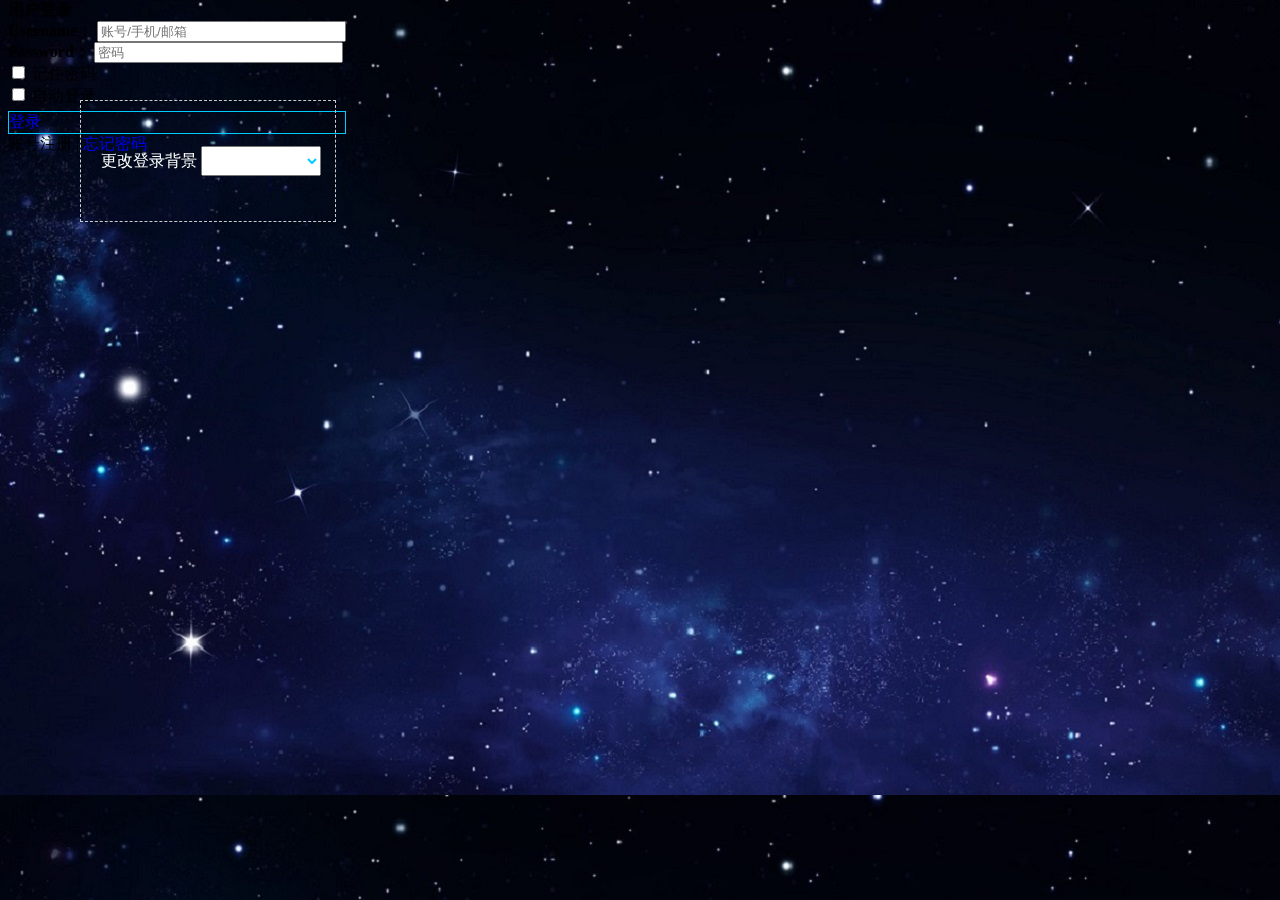
<file: springcloud-consumer/src/main/resources/templates/service/login.html>
<!DOCTYPE html>
<html xmlns="http://www.w3.org/1999/xhtml"
      xmlns:th="http://www.thymeleaf.org"
      xmlns:sec="http://www.thymeleaf.org/thymeleaf-extras-springsecurity3"
      xmlns:layout="http://www.ultrag.net.nz/thymeleaf/layout"
      xmlns:c="http://java.sun.com/jsp/jstl/core">
      
<link th:href="@{../../static/login/css/login.css}" rel="stylesheet" />
<link th:href="@{../../static/login/css/bootstrap.min.css}" rel="stylesheet" />
  
<script th:src="@{../../static/login/js/jquery-2.1.4.min.js}"></script>
<script th:src="@{../../static/login/js/bootstrap.min.js}"></script>
<script th:src="@{../../static/login/js/login.js}"></script>


<!-- 鼠标移动，冒出泡泡效果 -->

<script type="text/javascript" th:src="@{../../static/login/colors/js/sketch.min.js}"></script>
<!-- <script type="text/javascript" th:src="@{colors/js/jquery-1.9.1.min.js}"></script>
<script type="text/javascript" th:src="@{colors/js/jquery.jgrowl.js}"></script>
<script type="text/javascript" th:src="@{colors/js/modernizr.custom.79639.js}"></script>
<script type="text/javascript" th:src="@{colors/js/jquery.swatchbook.js}"></script>
<script type="text/javascript" th:src="@{colors/js/sketch.min.js}"></script>
<script type="text/javascript" th:src="@{colors/js/ui.js}"></script>
<script type="text/javascript" th:src="@{colors/js/jquery.dropdown.js}"></script>
<script type="text/javascript" th:src="@{colors/js/modernizr.custom.63321.js}"></script>
<script type="text/javascript" th:src="@{colors/js/jquery.placeholder.min.js}"></script>
<script type="text/javascript" th:src="@{colors/js/PisualFumikaLogin.js}"></script>
 -->

<script>
setInterval("time.innerHTML=new Date().toLocaleString()+' 星期'+'日一二三四五六'.charAt(new Date().getDay());",1000);
</script>


<style>
body{
background-image:url(../../static/login/background-img/1.jpg);

}

#main{
position:fixed;
top:0px;
z-index:20;
}
 #change_bg_div{
		position:absolute; 
		width:254px;
		height:120px;
		right:10px;
		top:100px;
		z-index:20;
		border:1px dashed #CCC;
		color:#FFF;
} 
#inner{
margin-left:20px;
margin-top:45px;
}
</style>


<head>
<meta charset="UTF-8" />
<title>login</title>
</head>
<body>
<div id="main" >
<input id="register_in" type="hidden" th:value="${register_success}" /> 

<!-- 更改登录背景 -->
<div id="change_bg_div">
<div class="form-group" id="inner">
<label>更改登录背景</label>
<select style="width:120px;height:30px;color:#0CF; text-align:center" id="change_bg">
<option value="1"></option>
<option value="7">星空背景1</option>
<option value="1">星空背景2</option>
<option value="1">------------------</option>
<option value="4">大海背景1</option>
<option value="5">大海背景2</option>
<option value="1">------------------</option>
<option value="1">恢复默认</option>
<option value="1">------------------</option>
</select>
</div>
</div>




<div id="login_div">                  
<div id="login">
<div id="login_top"><strong>用户登录</strong></div>
<div id="apart1"></div>


<form class="m-t" role="form" id="login_form"  th:action="@{/login}" method="post" th:object="${user}" >   
 <div id="user_area">
<div id="username">
<div  class="form-group has-feedback">
<span><strong>Username：</strong></span>
<span class="glyphicon glyphicon-user form-control-feedback"></span>
<input size="28" id="in" th:field="*{username}"  required=""  placeholder="账号/手机/邮箱" />
</div>
</div>
</div> 




<div id="apart2"></div>

<div id="pwd_area">
<div id="password">
<div  class="form-group has-feedback">
<span><strong>Password：</strong></span>
<span class="glyphicon glyphicon-lock form-control-feedback"></span>
<input size="28"  type="password" th:field="*{password}"  required=""  id="pwd_in"  placeholder="密码" />
</div>
</div>
</div>
</form>
<div id="apart3"></div>


<div id="checkBox_area">
<div id="checkBox">
<div class="form-group" style="height:30px;">

<div id="reb_pwd">
<input type="checkbox" />  记住密码
</div>

<div id="auto_login"><input type="checkbox" />  自动登录</div>
</div>
</div>
</div>

<span th:text="${error}" style="padding-left:12.5px;color:red"></span>

<div id="apart4"></div>
<div id="login_area"  style="border:1px solid #0CF;">
<div id="login_now">
<div class="form-group" id="login_btn_father" style="color:#0CF;" ><span><a href="#" style="text-decoration:none"  id="login_a" class="login">登录</a></span></div>
</div>
</div>

<div id="apart5"></div>

<div id="footer"><a style="text-decoration:none" th:href="@{/register}">账号注册</a> | <a style="text-decoration:none" href="#" id="forget">忘记密码</a></div>

<div id="apart6"></div>

<div id="time"></div>
</div>

</div>

</div>

</body>
</html>
</file>
